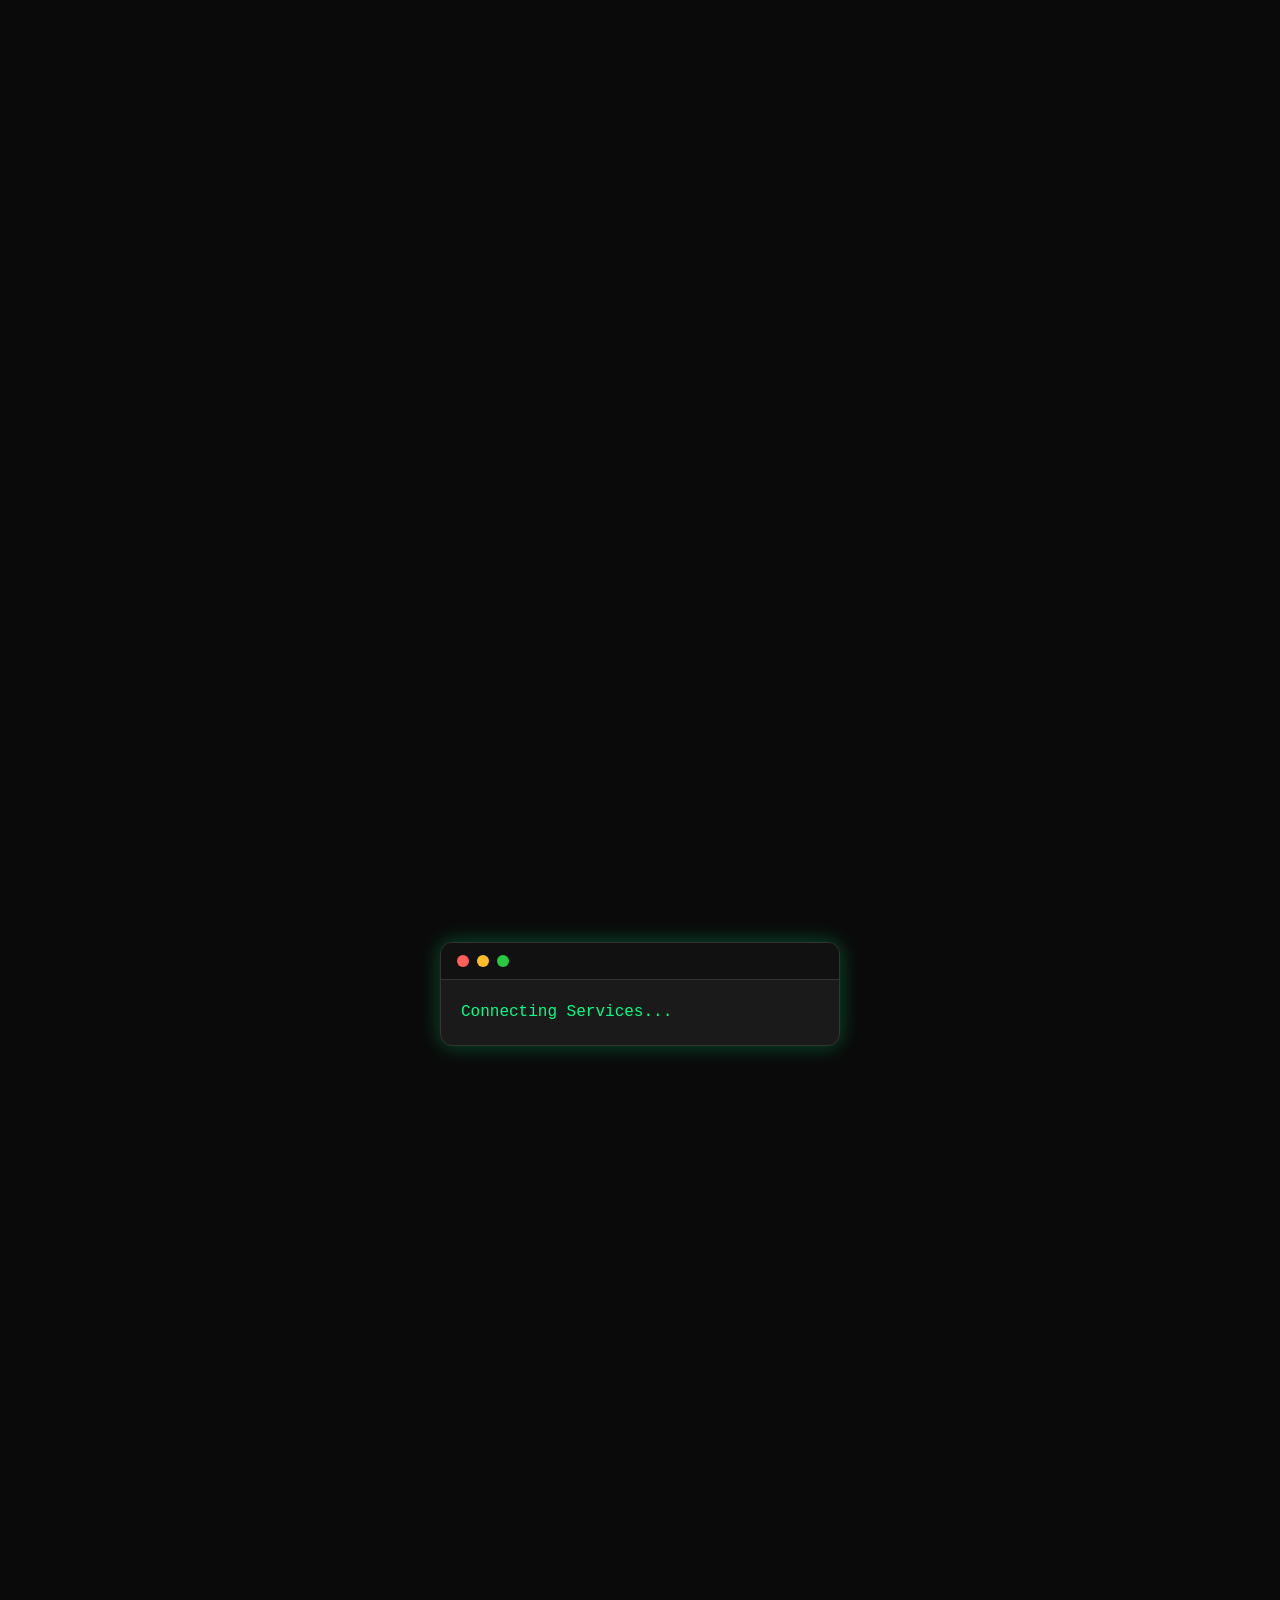
<file: index.html>
<!DOCTYPE html>
<html lang="en">
<head>
    <meta charset="UTF-8">
    <meta name="viewport" content="width=device-width, initial-scale=1.0">
    <title>Mouad Wahabi - Digital Solutions Expert</title>
    <link href="style.css" rel="stylesheet" type="text/css" />
    <link href="https://cdnjs.cloudflare.com/ajax/libs/font-awesome/6.0.0/css/all.min.css" rel="stylesheet">
    <link href="https://fonts.googleapis.com/css2?family=Space+Grotesk:wght@300;400;500;600;700&display=swap" rel="stylesheet">
    <meta name="google-site-verification" content="wt94Q_Bjg8tHiaeSVZEI9-LrBwbehwv96CkWoj-miv0" />
</head>
<body>
    <!-- Loading Screen -->
    <div class="loading-screen" id="loading">
        <div class="loader">
            <div class="terminal">
                <div class="terminal-header">
                    <span class="dot red"></span>
                    <span class="dot yellow"></span>
                    <span class="dot green"></span>
                </div>
                <div class="terminal-body">
                    <div class="loading-text">Initializing Portfolio...</div>
                </div>
            </div>
        </div>
    </div>

    <!-- Navigation -->
    <nav class="navbar">
        <div class="nav-container">
            <div class="nav-logo">
                <span class="logo-bracket">&lt;</span>
                <span class="logo-text">DEV</span>
                <span class="logo-bracket">/&gt;</span>
            </div>
            <div class="nav-menu" id="nav-menu">
                <a href="#home" class="nav-link" data-text="Home">Home</a>
                <a href="#about" class="nav-link" data-text="About">About</a>
                <a href="#services" class="nav-link" data-text="Services">Services</a>
                <a href="#portfolio" class="nav-link" data-text="Work">Work</a>
                <a href="#contact" class="nav-link" data-text="Contact">Contact</a>
            </div>
            <div class="nav-toggle" id="nav-toggle">
                <span class="bar"></span>
                <span class="bar"></span>
                <span class="bar"></span>
            </div>
        </div>
    </nav>

    <!-- Hero Section -->
    <section id="home" class="hero">
        <div class="particles"></div>
        <div class="hero-content">
            <div class="hero-text">
                <div class="hero-greeting">
                    <span class="code-symbol">$</span>
                    <span class="typing-text">Hello World</span>
                </div>
                <h1 class="hero-title">
                    I'm <span class="neon-text">Mouad Wahabi</span><br>
                    <span class="hero-subtitle">Digital Solutions Architect</span>
                </h1>
                <p class="hero-description">
                    Crafting innovative digital experiences through code, design, and strategic thinking. 
                    From fixing computers to building complex web applications.
                </p>
                <div class="hero-stats">
                    <div class="stat">
                        <span class="stat-number">50+</span>
                        <span class="stat-label">Projects</span>
                    </div>
                    <div class="stat">
                        <span class="stat-number">5+</span>
                        <span class="stat-label">Services</span>
                    </div>
                    <div class="stat">
                        <span class="stat-number">24/7</span>
                        <span class="stat-label">Support</span>
                    </div>
                </div>
                <div class="hero-buttons">
                    <a href="#portfolio" class="btn btn-primary">
                        <span>View Work</span>
                        <i class="fas fa-arrow-right"></i>
                    </a>
                    <a href="#contact" class="btn btn-secondary">
                        <span>Let's Talk</span>
                        <i class="fas fa-message"></i>
                    </a>
                </div>
            </div>
            <div class="hero-visual">
                <div class="code-editor">
                    <div class="editor-header">
                        <div class="editor-tabs">
                            <div class="tab active">portfolio.js</div>
                            <div class="tab">skills.css</div>
                            <div class="tab">projects.html</div>
                        </div>
                    </div>
                    <div class="editor-content">
                        <div class="code-line">
                            <span class="line-number">1</span>
                            <span class="code-text">
                                <span class="keyword">const</span> 
                                <span class="variable">developer</span> = {
                            </span>
                        </div>
                        <div class="code-line">
                            <span class="line-number">2</span>
                            <span class="code-text">
                                &nbsp;&nbsp;<span class="property">name</span>: 
                                <span class="string">'Mouad Wahabi'</span>,
                            </span>
                        </div>
                        <div class="code-line">
                            <span class="line-number">3</span>
                            <span class="code-text">
                                &nbsp;&nbsp;<span class="property">skills</span>: [
                                <span class="string">'React'</span>, 
                                <span class="string">'Node.js'</span>],
                            </span>
                        </div>
                        <div class="code-line">
                            <span class="line-number">4</span>
                            <span class="code-text">
                                &nbsp;&nbsp;<span class="property">passion</span>: 
                                <span class="string">'Building Amazing Things'</span>
                            </span>
                        </div>
                        <div class="code-line">
                            <span class="line-number">5</span>
                            <span class="code-text">};</span>
                        </div>
                    </div>
                </div>
            </div>
        </div>
    </section>

    <!-- About Section -->
    <section id="about" class="about">
        <div class="container">
            <div class="section-header">
                <span class="section-tag">// About Me</span>
                <h2 class="section-title">Who I Am</h2>
            </div>
            <div class="about-content">
                <div class="about-text">
                    <p class="about-intro">
                        I'm a versatile digital professional who bridges the gap between technical expertise 
                        and creative vision. My journey spans from hardware troubleshooting to cutting-edge 
                        web development.
                    </p>
                    <div class="tech-stack">
                        <h3>Tech Stack</h3>
                        <div class="tech-grid">
                            <div class="tech-item">
                                <i class="fas fa-tools"></i>
                                <span>Hardware</span>
                            </div>
                            <div class="tech-item">
                                <i class="fab fa-js-square"></i>
                                <span>JavaScript</span>
                            </div>
                            <div class="tech-item">
                                <i class="fab fa-react"></i>
                                <span>React</span>
                            </div>
                            <div class="tech-item">
                                <i class="fab fa-wordpress"></i>
                                <span>WordPress</span>
                            </div>
                            <div class="tech-item">
                                <i class="fab fa-adobe"></i>
                                <span>Adobe Suite</span>
                            </div>
                            <div class="tech-item">
                                <i class="fab fa-node-js"></i>
                                <span>Node.js</span>
                            </div>
                        </div>
                    </div>
                </div>
                <div class="about-visual">
                    <div class="terminal-window">
                        <div class="terminal-header">
                            <span class="dot red"></span>
                            <span class="dot yellow"></span>
                            <span class="dot green"></span>
                        </div>
                        <div class="terminal-content">
                            <div class="command-line">
                                <span class="prompt">user@portfolio:~$</span>
                                <span class="command">cat about.txt</span>
                            </div>
                            <div class="output">
                                <p>Passionate problem solver</p>
                                <p>Creative thinker</p>
                                <p>Technology enthusiast</p>
                                <p>Always learning...</p>
                            </div>
                        </div>
                    </div>
                </div>
            </div>
        </div>
    </section>

    <!-- Services Section -->
    <section id="services" class="services">
        <div class="container">
            <div class="section-header">
                <span class="section-tag">// Services</span>
                <h2 class="section-title">What I Do</h2>
            </div>
            <div class="services-grid">
                <div class="service-card" data-service="repair">
                    <div class="service-header">
                        <div class="service-icon">
                            <i class="fas fa-tools"></i>
                        </div>
                        <div class="service-number">01</div>
                    </div>
                    <h3>Computer Repair</h3>
                    <p>Professional hardware and software troubleshooting, system optimization, and technical support services.</p>
                    <div class="service-tech">
                        <span class="tech-tag">Hardware</span>
                        <span class="tech-tag">Diagnostics</span>
                        <span class="tech-tag">Support</span>
                    </div>
                </div>

                <div class="service-card" data-service="design">
                    <div class="service-header">
                        <div class="service-icon">
                            <i class="fas fa-paint-brush"></i>
                        </div>
                        <div class="service-number">02</div>
                    </div>
                    <h3>Graphic Design</h3>
                    <p>Creative visual solutions including branding, marketing materials, and digital artwork that captures attention.</p>
                    <div class="service-tech">
                        <span class="tech-tag">Adobe CC</span>
                        <span class="tech-tag">Branding</span>
                        <span class="tech-tag">Print</span>
                    </div>
                </div>

                <div class="service-card" data-service="marketing">
                    <div class="service-header">
                        <div class="service-icon">
                            <i class="fas fa-bullhorn"></i>
                        </div>
                        <div class="service-number">03</div>
                    </div>
                    <h3>Social Media Ads</h3>
                    <p>Strategic advertising campaigns that convert followers into customers and drive real business results.</p>
                    <div class="service-tech">
                        <span class="tech-tag">Facebook</span>
                        <span class="tech-tag">Instagram</span>
                        <span class="tech-tag">Analytics</span>
                    </div>
                </div>

                <div class="service-card" data-service="web">
                    <div class="service-header">
                        <div class="service-icon">
                            <i class="fas fa-laptop-code"></i>
                        </div>
                        <div class="service-number">04</div>
                    </div>
                    <h3>Website Design</h3>
                    <p>Modern, responsive WordPress websites that provide exceptional user experience across all devices.</p>
                    <div class="service-tech">
                        <span class="tech-tag">WordPress</span>
                        <span class="tech-tag">Responsive</span>
                        <span class="tech-tag">SEO</span>
                    </div>
                </div>

                <div class="service-card" data-service="apps">
                    <div class="service-header">
                        <div class="service-icon">
                            <i class="fas fa-code"></i>
                        </div>
                        <div class="service-number">05</div>
                    </div>
                    <h3>Web Applications</h3>
                    <p>Custom web applications built with modern technologies to solve complex business challenges.</p>
                    <div class="service-tech">
                        <span class="tech-tag">React</span>
                        <span class="tech-tag">Node.js</span>
                        <span class="tech-tag">Database</span>
                    </div>
                </div>
            </div>
        </div>
    </section>

    <!-- Portfolio Section -->
    <section id="portfolio" class="portfolio">
        <div class="container">
            <div class="section-header">
                <span class="section-tag">// Portfolio</span>
                <h2 class="section-title">Featured Work</h2>
            </div>
            <div class="portfolio-grid">
                <div class="portfolio-item">
                    <div class="portfolio-image">
                        <div class="project-preview">
                            <i class="fas fa-shopping-cart"></i>
                        </div>
                        <div class="portfolio-overlay">
                            <div class="portfolio-links">
                                <a href="#" class="portfolio-link">
                                    <i class="fas fa-external-link-alt"></i>
                                </a>
                                <a href="#" class="portfolio-link">
                                    <i class="fab fa-github"></i>
                                </a>
                            </div>
                        </div>
                    </div>
                    <div class="portfolio-content">
                        <h3>E-commerce Platform</h3>
                        <p>Full-featured online store with payment integration</p>
                        <div class="portfolio-tech">
                            <span class="tech-badge">WordPress</span>
                            <span class="tech-badge">WooCommerce</span>
                            <span class="tech-badge">PHP</span>
                        </div>
                    </div>
                </div>

                <div class="portfolio-item">
                    <div class="portfolio-image">
                        <div class="project-preview">
                            <i class="fas fa-mobile-alt"></i>
                        </div>
                        <div class="portfolio-overlay">
                            <div class="portfolio-links">
                                <a href="#" class="portfolio-link">
                                    <i class="fas fa-external-link-alt"></i>
                                </a>
                                <a href="#" class="portfolio-link">
                                    <i class="fab fa-github"></i>
                                </a>
                            </div>
                        </div>
                    </div>
                    <div class="portfolio-content">
                        <h3>Mobile App UI</h3>
                        <p>Modern mobile application interface design</p>
                        <div class="portfolio-tech">
                            <span class="tech-badge">Figma</span>
                            <span class="tech-badge">UI/UX</span>
                            <span class="tech-badge">Prototyping</span>
                        </div>
                    </div>
                </div>

                <div class="portfolio-item">
                    <div class="portfolio-image">
                        <div class="project-preview">
                            <i class="fas fa-chart-line"></i>
                        </div>
                        <div class="portfolio-overlay">
                            <div class="portfolio-links">
                                <a href="#" class="portfolio-link">
                                    <i class="fas fa-external-link-alt"></i>
                                </a>
                                <a href="#" class="portfolio-link">
                                    <i class="fab fa-github"></i>
                                </a>
                            </div>
                        </div>
                    </div>
                    <div class="portfolio-content">
                        <h3>Analytics Dashboard</h3>
                        <p>Real-time data visualization and reporting tool</p>
                        <div class="portfolio-tech">
                            <span class="tech-badge">React</span>
                            <span class="tech-badge">D3.js</span>
                            <span class="tech-badge">Node.js</span>
                        </div>
                    </div>
                </div>

                <div class="portfolio-item">
                    <div class="portfolio-image">
                        <div class="project-preview">
                            <i class="fas fa-palette"></i>
                        </div>
                        <div class="portfolio-overlay">
                            <div class="portfolio-links">
                                <a href="#" class="portfolio-link">
                                    <i class="fas fa-external-link-alt"></i>
                                </a>
                                <a href="#" class="portfolio-link">
                                    <i class="fab fa-behance"></i>
                                </a>
                            </div>
                        </div>
                    </div>
                    <div class="portfolio-content">
                        <h3>Brand Identity Package</h3>
                        <p>Complete branding solution with logo and guidelines</p>
                        <div class="portfolio-tech">
                            <span class="tech-badge">Illustrator</span>
                            <span class="tech-badge">Branding</span>
                            <span class="tech-badge">Print</span>
                        </div>
                    </div>
                </div>
            </div>
        </div>
    </section>

    <!-- Contact Section -->
    <section id="contact" class="contact">
        <div class="container">
            <div class="section-header">
                <span class="section-tag">// Contact</span>
                <h2 class="section-title">Let's Connect</h2>
            </div>
            <div class="contact-content">
                <div class="contact-info">
                    <h3>Ready to start your project?</h3>
                    <p>I'm always excited to work on new challenges and help bring your ideas to life. Let's discuss how we can work together.</p>
                    
                    <div class="contact-methods">
                        <div class="contact-method">
                            <div class="method-icon">
                                <i class="fas fa-envelope"></i>
                            </div>
                            <div class="method-info">
                                <span class="method-label">Email</span>
                                <span class="method-value">wahabi.mo3ad@gmail.com</span>
                            </div>
                        </div>
                        
                        <div class="contact-method">
                            <div class="method-icon">
                                <i class="fab fa-whatsapp"></i>
                            </div>
                            <div class="method-info">
                                <span class="method-label">WhatsApp</span>
                                <span class="method-value">+212723717826</span>
                            </div>
                        </div>
                        
                        <div class="contact-method">
                            <div class="method-icon">
                                <i class="fas fa-map-marker-alt"></i>
                            </div>
                            <div class="method-info">
                                <span class="method-label">Location</span>
                                <span class="method-value">Morocco</span>
                            </div>
                        </div>
                    </div>

                    <div class="social-links">
                        <a href="https://wa.me/212723717826" class="social-link whatsapp-link">
                            <i class="fab fa-whatsapp"></i>
                            <span>WhatsApp</span>
                        </a>
                        <a href="#" class="social-link">
                            <i class="fab fa-linkedin"></i>
                            <span>LinkedIn</span>
                        </a>
                        <a href="#" class="social-link">
                            <i class="fab fa-github"></i>
                            <span>GitHub</span>
                        </a>
                        <a href="#" class="social-link">
                            <i class="fab fa-behance"></i>
                            <span>Behance</span>
                        </a>
                    </div>
                </div>

                <form class="contact-form">
                    <div class="form-header">
                        <h4>Send Message</h4>
                        <div class="form-status">
                            <span class="status-dot"></span>
                            <span class="status-text">Ready</span>
                        </div>
                    </div>
                    
                    <div class="form-group">
                        <label>Name</label>
                        <input type="text" placeholder="Enter your name" required>
                    </div>
                    
                    <div class="form-group">
                        <label>Email</label>
                        <input type="email" placeholder="Enter your email" required>
                    </div>
                    
                    <div class="form-group">
                        <label>Subject</label>
                        <input type="text" placeholder="What's this about?" required>
                    </div>
                    
                    <div class="form-group">
                        <label>Message</label>
                        <textarea placeholder="Tell me about your project..." rows="5" required></textarea>
                    </div>
                    
                    <button type="submit" class="btn btn-primary">
                        <span>Send Message</span>
                        <i class="fas fa-paper-plane"></i>
                    </button>
                </form>
            </div>
        </div>
    </section>

    <!-- Footer -->
    <footer class="footer">
        <div class="container">
            <div class="footer-content">
                <div class="footer-left">
                    <div class="footer-logo">
                        <span class="logo-bracket">&lt;</span>
                        <span class="logo-text">DEV</span>
                        <span class="logo-bracket">/&gt;</span>
                    </div>
                    <p>Crafting digital solutions with passion and precision.</p>
                </div>
                <div class="footer-right">
                    <p>&copy; 2024 Mouad Wahabi. All rights reserved.</p>
                    <p>Built with ❤️ and lots of coffee ☕</p>
                </div>
            </div>
        </div>
    </footer>

    <script src="script.js"></script>
</body>
</html>
</file>
<file: style.css>
/* Import Google Font */
@import url('https://fonts.googleapis.com/css2?family=Space+Grotesk:wght@300;400;500;600;700&display=swap');

/* CSS Variables */
:root {
    --primary-bg: #0a0a0a;
    --secondary-bg: #111111;
    --card-bg: #1a1a1a;
    --border-color: #333333;
    --text-primary: #ffffff;
    --text-secondary: #b3b3b3;
    --text-muted: #666666;
    --accent-primary: #00ff88;
    --accent-secondary: #0088ff;
    --accent-tertiary: #ff0088;
    --gradient-primary: linear-gradient(135deg, #00ff88 0%, #0088ff 100%);
    --gradient-secondary: linear-gradient(135deg, #ff0088 0%, #ff8800 100%);
    --shadow-primary: 0 0 20px rgba(0, 255, 136, 0.3);
    --shadow-secondary: 0 0 20px rgba(0, 136, 255, 0.3);
    --border-radius: 12px;
    --transition: all 0.3s cubic-bezier(0.4, 0, 0.2, 1);
}

/* Global Styles */
* {
    margin: 0;
    padding: 0;
    box-sizing: border-box;
}

html {
    scroll-behavior: smooth;
}

body {
    font-family: 'Space Grotesk', -apple-system, BlinkMacSystemFont, 'Segoe UI', Roboto, sans-serif;
    background: var(--primary-bg);
    color: var(--text-primary);
    line-height: 1.6;
    overflow-x: hidden;
}

.container {
    max-width: 1200px;
    margin: 0 auto;
    padding: 0 20px;
}

/* Loading Screen */
.loading-screen {
    position: fixed;
    top: 0;
    left: 0;
    width: 100%;
    height: 100%;
    background: var(--primary-bg);
    display: flex;
    align-items: center;
    justify-content: center;
    z-index: 9999;
    transition: opacity 0.5s ease, visibility 0.5s ease;
}

.loading-screen.hidden {
    opacity: 0;
    visibility: hidden;
}

.terminal {
    background: var(--card-bg);
    border: 1px solid var(--border-color);
    border-radius: var(--border-radius);
    width: 400px;
    overflow: hidden;
    box-shadow: var(--shadow-primary);
}

.terminal-header {
    background: var(--secondary-bg);
    padding: 12px 16px;
    display: flex;
    gap: 8px;
    border-bottom: 1px solid var(--border-color);
}

.dot {
    width: 12px;
    height: 12px;
    border-radius: 50%;
}

.dot.red { background: #ff5f56; }
.dot.yellow { background: #ffbd2e; }
.dot.green { background: #27ca3f; }

.terminal-body {
    padding: 20px;
    font-family: 'Courier New', monospace;
}

.loading-text {
    color: var(--accent-primary);
    animation: pulse 1.5s infinite;
}

/* Navigation */
.navbar {
    position: fixed;
    top: 0;
    width: 100%;
    background: rgba(10, 10, 10, 0.9);
    backdrop-filter: blur(20px);
    border-bottom: 1px solid var(--border-color);
    z-index: 1000;
    padding: 1rem 0;
    transition: var(--transition);
}

.nav-container {
    max-width: 1200px;
    margin: 0 auto;
    padding: 0 20px;
    display: flex;
    justify-content: space-between;
    align-items: center;
}

.nav-logo {
    font-size: 1.5rem;
    font-weight: 700;
    color: var(--text-primary);
}

.logo-bracket {
    color: var(--accent-primary);
}

.logo-text {
    color: var(--text-primary);
}

.nav-menu {
    display: flex;
    gap: 2rem;
}

.nav-link {
    position: relative;
    text-decoration: none;
    color: var(--text-secondary);
    font-weight: 500;
    transition: var(--transition);
    overflow: hidden;
}

.nav-link::before {
    content: attr(data-text);
    position: absolute;
    top: 0;
    left: 0;
    width: 100%;
    height: 100%;
    color: var(--accent-primary);
    transform: translateY(100%);
    transition: var(--transition);
}

.nav-link:hover::before {
    transform: translateY(0);
}

.nav-link:hover {
    color: transparent;
}

.nav-toggle {
    display: none;
    flex-direction: column;
    cursor: pointer;
}

.bar {
    width: 25px;
    height: 3px;
    background: var(--text-primary);
    margin: 3px 0;
    transition: var(--transition);
}

/* Hero Section */
.hero {
    min-height: 100vh;
    display: flex;
    align-items: center;
    padding: 120px 20px 80px;
    position: relative;
    overflow: hidden;
}

.particles {
    position: absolute;
    top: 0;
    left: 0;
    width: 100%;
    height: 100%;
    pointer-events: none;
    background: radial-gradient(circle at 20% 80%, rgba(0, 255, 136, 0.1) 0%, transparent 50%),
                radial-gradient(circle at 80% 20%, rgba(0, 136, 255, 0.1) 0%, transparent 50%);
}

.hero-content {
    max-width: 1200px;
    margin: 0 auto;
    display: grid;
    grid-template-columns: 1fr 1fr;
    gap: 4rem;
    align-items: center;
    z-index: 1;
}

.hero-greeting {
    font-family: 'Courier New', monospace;
    font-size: 1.2rem;
    margin-bottom: 1rem;
    color: var(--accent-primary);
}

.code-symbol {
    color: var(--accent-secondary);
    margin-right: 0.5rem;
}

.typing-text {
    border-right: 2px solid var(--accent-primary);
    animation: typing 3s steps(11), blink 1s infinite step-end;
}

.hero-title {
    font-size: 3.5rem;
    font-weight: 700;
    margin-bottom: 1rem;
    line-height: 1.2;
}

.neon-text {
    background: var(--gradient-primary);
    -webkit-background-clip: text;
    background-clip: text;
    -webkit-text-fill-color: transparent;
    filter: drop-shadow(0 0 10px rgba(0, 255, 136, 0.5));
}

.hero-subtitle {
    font-size: 1.5rem;
    color: var(--text-secondary);
    font-weight: 400;
}

.hero-description {
    font-size: 1.1rem;
    color: var(--text-secondary);
    margin: 2rem 0;
    line-height: 1.8;
}

.hero-stats {
    display: flex;
    gap: 2rem;
    margin: 2rem 0;
}

.stat {
    text-align: center;
}

.stat-number {
    display: block;
    font-size: 2rem;
    font-weight: 700;
    color: var(--accent-primary);
}

.stat-label {
    font-size: 0.9rem;
    color: var(--text-muted);
    text-transform: uppercase;
    letter-spacing: 1px;
}

.hero-buttons {
    display: flex;
    gap: 1rem;
    margin-top: 2rem;
}

.btn {
    display: inline-flex;
    align-items: center;
    gap: 0.5rem;
    padding: 14px 28px;
    text-decoration: none;
    border-radius: var(--border-radius);
    font-weight: 600;
    font-size: 1rem;
    transition: var(--transition);
    border: 2px solid transparent;
    position: relative;
    overflow: hidden;
}

.btn-primary {
    background: var(--gradient-primary);
    color: var(--primary-bg);
    box-shadow: var(--shadow-primary);
}

.btn-primary:hover {
    transform: translateY(-2px);
    box-shadow: 0 10px 30px rgba(0, 255, 136, 0.4);
}

.btn-secondary {
    background: transparent;
    color: var(--text-primary);
    border-color: var(--border-color);
}

.btn-secondary:hover {
    border-color: var(--accent-secondary);
    box-shadow: var(--shadow-secondary);
    transform: translateY(-2px);
}

/* Code Editor Visual */
.code-editor {
    background: var(--card-bg);
    border: 1px solid var(--border-color);
    border-radius: var(--border-radius);
    overflow: hidden;
    box-shadow: 0 20px 40px rgba(0, 0, 0, 0.3);
}

.editor-header {
    background: var(--secondary-bg);
    padding: 12px 16px;
    border-bottom: 1px solid var(--border-color);
}

.editor-tabs {
    display: flex;
    gap: 8px;
}

.tab {
    padding: 6px 12px;
    background: var(--primary-bg);
    border-radius: 6px;
    font-size: 0.8rem;
    color: var(--text-secondary);
    border: 1px solid var(--border-color);
}

.tab.active {
    background: var(--accent-primary);
    color: var(--primary-bg);
    border-color: var(--accent-primary);
}

.editor-content {
    padding: 20px;
    font-family: 'Courier New', monospace;
    font-size: 0.9rem;
}

.code-line {
    display: flex;
    margin-bottom: 8px;
}

.line-number {
    width: 30px;
    color: var(--text-muted);
    user-select: none;
}

.keyword { color: #ff79c6; }
.variable { color: #8be9fd; }
.property { color: #50fa7b; }
.string { color: #f1fa8c; }

/* Section Styles */
section {
    padding: 100px 0;
}

.section-header {
    text-align: center;
    margin-bottom: 4rem;
}

.section-tag {
    font-family: 'Courier New', monospace;
    color: var(--accent-primary);
    font-size: 1rem;
    margin-bottom: 1rem;
    display: block;
}

.section-title {
    font-size: 3rem;
    font-weight: 700;
    margin-bottom: 1rem;
}

/* About Section */
.about {
    background: var(--secondary-bg);
}

.about-content {
    display: grid;
    grid-template-columns: 1fr 1fr;
    gap: 4rem;
    align-items: center;
}

.about-intro {
    font-size: 1.2rem;
    color: var(--text-secondary);
    margin-bottom: 2rem;
    line-height: 1.8;
}

.tech-stack h3 {
    color: var(--accent-primary);
    margin-bottom: 1.5rem;
    font-size: 1.3rem;
}

.tech-grid {
    display: grid;
    grid-template-columns: repeat(3, 1fr);
    gap: 1rem;
}

.tech-item {
    display: flex;
    flex-direction: column;
    align-items: center;
    gap: 0.5rem;
    padding: 1rem;
    background: var(--card-bg);
    border: 1px solid var(--border-color);
    border-radius: var(--border-radius);
    transition: var(--transition);
}

.tech-item:hover {
    border-color: var(--accent-primary);
    transform: translateY(-5px);
}

.tech-item i {
    font-size: 1.5rem;
    color: var(--accent-primary);
}

.terminal-window {
    background: var(--card-bg);
    border: 1px solid var(--border-color);
    border-radius: var(--border-radius);
    overflow: hidden;
}

.terminal-content {
    padding: 20px;
    font-family: 'Courier New', monospace;
}

.command-line {
    margin-bottom: 10px;
}

.prompt {
    color: var(--accent-primary);
}

.command {
    color: var(--text-primary);
    margin-left: 10px;
}

.output p {
    color: var(--text-secondary);
    margin-bottom: 5px;
}

/* Services Section */
.services-grid {
    display: grid;
    grid-template-columns: repeat(auto-fit, minmax(350px, 1fr));
    gap: 2rem;
}

.service-card {
    background: var(--card-bg);
    border: 1px solid var(--border-color);
    border-radius: var(--border-radius);
    padding: 2rem;
    transition: var(--transition);
    position: relative;
    overflow: hidden;
}

.service-card::before {
    content: '';
    position: absolute;
    top: 0;
    left: 0;
    right: 0;
    height: 3px;
    background: var(--gradient-primary);
    transform: scaleX(0);
    transition: var(--transition);
}

.service-card:hover::before {
    transform: scaleX(1);
}

.service-card:hover {
    transform: translateY(-10px);
    border-color: var(--accent-primary);
    box-shadow: var(--shadow-primary);
}

.service-header {
    display: flex;
    justify-content: space-between;
    align-items: center;
    margin-bottom: 1.5rem;
}

.service-icon {
    width: 60px;
    height: 60px;
    background: var(--gradient-primary);
    border-radius: 50%;
    display: flex;
    align-items: center;
    justify-content: center;
}

.service-icon i {
    font-size: 1.5rem;
    color: var(--primary-bg);
}

.service-number {
    font-size: 1.2rem;
    color: var(--text-muted);
    font-weight: 700;
}

.service-card h3 {
    font-size: 1.4rem;
    margin-bottom: 1rem;
    color: var(--text-primary);
}

.service-card p {
    color: var(--text-secondary);
    margin-bottom: 1.5rem;
    line-height: 1.6;
}

.service-tech {
    display: flex;
    flex-wrap: wrap;
    gap: 0.5rem;
}

.tech-tag {
    padding: 4px 8px;
    background: var(--secondary-bg);
    border: 1px solid var(--border-color);
    border-radius: 6px;
    font-size: 0.8rem;
    color: var(--text-secondary);
}

/* Portfolio Section */
.portfolio {
    background: var(--secondary-bg);
}

.portfolio-grid {
    display: grid;
    grid-template-columns: repeat(auto-fit, minmax(300px, 1fr));
    gap: 2rem;
}

.portfolio-item {
    background: var(--card-bg);
    border: 1px solid var(--border-color);
    border-radius: var(--border-radius);
    overflow: hidden;
    transition: var(--transition);
    position: relative;
}

.portfolio-item:hover {
    transform: translateY(-10px);
    box-shadow: 0 20px 40px rgba(0, 0, 0, 0.3);
}

.portfolio-image {
    height: 200px;
    background: var(--gradient-primary);
    display: flex;
    align-items: center;
    justify-content: center;
    position: relative;
    overflow: hidden;
}

.project-preview {
    font-size: 3rem;
    color: var(--primary-bg);
}

.portfolio-overlay {
    position: absolute;
    top: 0;
    left: 0;
    right: 0;
    bottom: 0;
    background: rgba(0, 0, 0, 0.8);
    display: flex;
    align-items: center;
    justify-content: center;
    opacity: 0;
    transition: var(--transition);
}

.portfolio-item:hover .portfolio-overlay {
    opacity: 1;
}

.portfolio-links {
    display: flex;
    gap: 1rem;
}

.portfolio-link {
    width: 40px;
    height: 40px;
    background: var(--accent-primary);
    color: var(--primary-bg);
    border-radius: 50%;
    display: flex;
    align-items: center;
    justify-content: center;
    text-decoration: none;
    transition: var(--transition);
}

.portfolio-link:hover {
    transform: scale(1.1);
}

.portfolio-content {
    padding: 1.5rem;
}

.portfolio-content h3 {
    font-size: 1.3rem;
    margin-bottom: 0.5rem;
    color: var(--text-primary);
}

.portfolio-content p {
    color: var(--text-secondary);
    margin-bottom: 1rem;
}

.portfolio-tech {
    display: flex;
    flex-wrap: wrap;
    gap: 0.5rem;
}

.tech-badge {
    padding: 4px 8px;
    background: var(--secondary-bg);
    border: 1px solid var(--border-color);
    border-radius: 6px;
    font-size: 0.8rem;
    color: var(--accent-primary);
}

/* Contact Section */
.contact-content {
    display: grid;
    grid-template-columns: 1fr 1fr;
    gap: 4rem;
    align-items: start;
}

.contact-info h3 {
    font-size: 1.8rem;
    margin-bottom: 1rem;
    color: var(--text-primary);
}

.contact-info p {
    color: var(--text-secondary);
    margin-bottom: 2rem;
    line-height: 1.6;
}

.contact-methods {
    margin-bottom: 2rem;
}

.contact-method {
    display: flex;
    align-items: center;
    gap: 1rem;
    margin-bottom: 1.5rem;
    padding: 1rem;
    background: var(--card-bg);
    border: 1px solid var(--border-color);
    border-radius: var(--border-radius);
    transition: var(--transition);
}

.contact-method:hover {
    border-color: var(--accent-primary);
}

.method-icon {
    width: 40px;
    height: 40px;
    background: var(--gradient-primary);
    border-radius: 50%;
    display: flex;
    align-items: center;
    justify-content: center;
    flex-shrink: 0;
}

.method-icon i {
    color: var(--primary-bg);
}

.method-info {
    display: flex;
    flex-direction: column;
}

.method-label {
    font-size: 0.8rem;
    color: var(--text-muted);
    text-transform: uppercase;
    letter-spacing: 1px;
}

.method-value {
    color: var(--text-primary);
    font-weight: 500;
}

.social-links {
    display: flex;
    flex-wrap: wrap;
    gap: 1rem;
}

.social-link {
    display: flex;
    align-items: center;
    gap: 0.5rem;
    padding: 8px 16px;
    background: var(--card-bg);
    border: 1px solid var(--border-color);
    border-radius: var(--border-radius);
    color: var(--text-secondary);
    text-decoration: none;
    transition: var(--transition);
}

.social-link:hover {
    border-color: var(--accent-primary);
    color: var(--accent-primary);
    transform: translateY(-2px);
}

/* Contact Form */
.contact-form {
    background: var(--card-bg);
    border: 1px solid var(--border-color);
    border-radius: var(--border-radius);
    padding: 2rem;
}

.form-header {
    display: flex;
    justify-content: space-between;
    align-items: center;
    margin-bottom: 2rem;
    padding-bottom: 1rem;
    border-bottom: 1px solid var(--border-color);
}

.form-header h4 {
    color: var(--text-primary);
    font-size: 1.2rem;
}

.form-status {
    display: flex;
    align-items: center;
    gap: 0.5rem;
}

.status-dot {
    width: 8px;
    height: 8px;
    background: var(--accent-primary);
    border-radius: 50%;
    animation: pulse 2s infinite;
}

.status-text {
    font-size: 0.8rem;
    color: var(--text-muted);
}

.form-group {
    margin-bottom: 1.5rem;
}

.form-group label {
    display: block;
    margin-bottom: 0.5rem;
    color: var(--text-secondary);
    font-size: 0.9rem;
    font-weight: 500;
}

.form-group input,
.form-group textarea {
    width: 100%;
    padding: 12px 16px;
    background: var(--secondary-bg);
    border: 1px solid var(--border-color);
    border-radius: var(--border-radius);
    color: var(--text-primary);
    font-size: 1rem;
    transition: var(--transition);
}

.form-group input:focus,
.form-group textarea:focus {
    outline: none;
    border-color: var(--accent-primary);
    box-shadow: 0 0 0 3px rgba(0, 255, 136, 0.1);
}

.form-group input::placeholder,
.form-group textarea::placeholder {
    color: var(--text-muted);
}

/* Footer */
.footer {
    background: var(--secondary-bg);
    border-top: 1px solid var(--border-color);
    padding: 2rem 0;
}

.footer-content {
    display: flex;
    justify-content: space-between;
    align-items: center;
}

.footer-left {
    display: flex;
    flex-direction: column;
    gap: 0.5rem;
}

.footer-logo {
    font-size: 1.2rem;
    font-weight: 700;
}

.footer-left p {
    color: var(--text-secondary);
    font-size: 0.9rem;
}

.footer-right {
    text-align: right;
}

.footer-right p {
    color: var(--text-muted);
    font-size: 0.8rem;
    margin-bottom: 0.2rem;
}

/* Animations */
@keyframes pulse {
    0%, 100% { opacity: 1; }
    50% { opacity: 0.5; }
}

@keyframes typing {
    from { width: 0; }
    to { width: 100%; }
}

@keyframes blink {
    50% { border-color: transparent; }
}

/* WhatsApp Special Styling */
.whatsapp-link {
    background: linear-gradient(135deg, #25d366 0%, #128c7e 100%) !important;
    color: white !important;
    border-color: #25d366 !important;
    animation: whatsapp-pulse 2s infinite;
}

.whatsapp-link:hover {
    transform: translateY(-3px) scale(1.05);
    box-shadow: 0 10px 25px rgba(37, 211, 102, 0.4);
}

@keyframes whatsapp-pulse {
    0%, 100% { box-shadow: 0 0 0 0 rgba(37, 211, 102, 0.7); }
    50% { box-shadow: 0 0 0 10px rgba(37, 211, 102, 0); }
}

/* Enhanced Mobile Touch Interactions */
.service-card, .portfolio-item, .btn, .social-link, .contact-method {
    -webkit-tap-highlight-color: rgba(0, 255, 136, 0.3);
    touch-action: manipulation;
}

/* Improved Mobile Performance */
* {
    -webkit-transform: translateZ(0);
    transform: translateZ(0);
    -webkit-backface-visibility: hidden;
    backface-visibility: hidden;
}

/* Smoother scrolling for mobile */
html {
    -webkit-overflow-scrolling: touch;
    scroll-behavior: smooth;
}

/* Enhanced button animations for mobile */
.btn {
    transition: all 0.2s cubic-bezier(0.4, 0, 0.2, 1);
}

.btn:active {
    transform: scale(0.98);
}

/* Responsive Design */
@media (max-width: 768px) {
    .nav-menu {
        position: fixed;
        left: -100%;
        top: 70px;
        flex-direction: column;
        background: var(--card-bg);
        width: 100%;
        text-align: center;
        transition: var(--transition);
        border-bottom: 1px solid var(--border-color);
        padding: 2rem 0;
    }

    .nav-menu.active {
        left: 0;
    }

    .nav-toggle {
        display: flex;
    }

    .nav-toggle.active .bar:nth-child(2) {
        opacity: 0;
    }

    .nav-toggle.active .bar:nth-child(1) {
        transform: translateY(8px) rotate(45deg);
    }

    .nav-toggle.active .bar:nth-child(3) {
        transform: translateY(-8px) rotate(-45deg);
    }

    .hero-content {
        grid-template-columns: 1fr;
        text-align: center;
        gap: 2rem;
    }

    .hero-title {
        font-size: 2.8rem;
        line-height: 1.1;
        margin-bottom: 1.5rem;
    }
    
    .hero-description {
        font-size: 1.2rem;
        line-height: 1.7;
    }

    .hero-stats {
        justify-content: center;
    }

    .about-content {
        grid-template-columns: 1fr;
        gap: 2rem;
    }

    .contact-content {
        grid-template-columns: 1fr;
        gap: 2rem;
    }

    .tech-grid {
        grid-template-columns: repeat(2, 1fr);
        gap: 0.8rem;
    }

    .services-grid {
        grid-template-columns: 1fr;
        gap: 1.5rem;
    }

    .portfolio-grid {
        grid-template-columns: 1fr;
        gap: 1.5rem;
    }
    
    /* Mobile-specific service cards */
    .service-card {
        padding: 1.5rem;
        margin-bottom: 1rem;
    }
    
    /* Better mobile contact form */
    .contact-form {
        padding: 1.5rem;
        margin-top: 2rem;
    }
    
    /* Improved mobile social links */
    .social-links {
        justify-content: center;
        gap: 0.8rem;
    }
    
    .social-link {
        padding: 12px 20px;
        font-size: 0.9rem;
    }

    .footer-content {
        flex-direction: column;
        gap: 1rem;
        text-align: center;
    }

    .footer-right {
        text-align: center;
    }
}

@media (max-width: 480px) {
    .hero {
        padding: 100px 15px 60px;
        min-height: 90vh;
    }

    .hero-title {
        font-size: 2.2rem;
        line-height: 1.1;
    }
    
    .neon-text {
        display: block;
        margin-bottom: 0.5rem;
    }

    .section-title {
        font-size: 2.2rem;
        line-height: 1.2;
    }

    .btn {
        padding: 12px 24px;
        font-size: 1rem;
        width: 100%;
        justify-content: center;
        margin-bottom: 0.8rem;
    }
    
    .hero-buttons {
        flex-direction: column;
        width: 100%;
    }

    section {
        padding: 60px 0;
    }

    .terminal {
        width: 95%;
        max-width: 320px;
    }

    .tech-grid {
        grid-template-columns: 1fr;
        gap: 1rem;
    }
    
    .service-card {
        padding: 1.2rem;
        text-align: center;
    }
    
    .service-header {
        flex-direction: column;
        gap: 1rem;
        text-align: center;
    }
    
    .portfolio-content {
        padding: 1.2rem;
        text-align: center;
    }
    
    .contact-method {
        flex-direction: column;
        text-align: center;
        gap: 0.5rem;
        padding: 1.2rem;
    }
    
    .method-info {
        align-items: center;
    }
    
    /* Better mobile code editor */
    .code-editor {
        font-size: 0.8rem;
    }
    
    .editor-content {
        padding: 15px;
    }
}

/* Scrollbar Styling */
::-webkit-scrollbar {
    width: 8px;
}

::-webkit-scrollbar-track {
    background: var(--secondary-bg);
}

::-webkit-scrollbar-thumb {
    background: var(--accent-primary);
    border-radius: 4px;
}

::-webkit-scrollbar-thumb:hover {
    background: var(--accent-secondary);
}

/* Selection Styling */
::selection {
    background: var(--accent-primary);
    color: var(--primary-bg);
}
</file>
